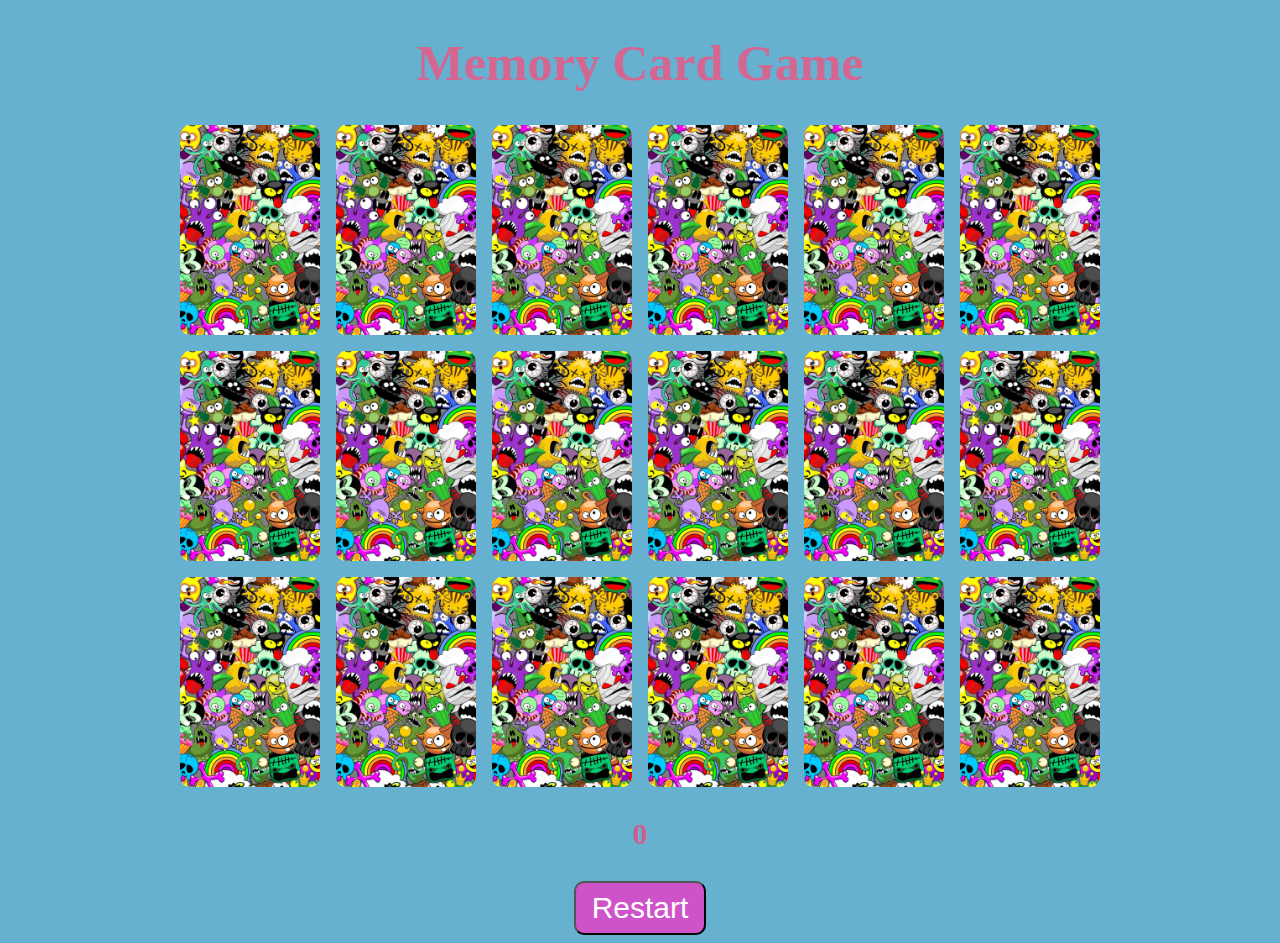
<file: index.html>
<!DOCTYPE html>
<html lang="en">
  <head>
    <link rel="stylesheet" href="style.css" />
    <title>Memory Game</title>
  </head>
  <body>
    <h1>Memory Card Game</h1>
    <div id="cards"></div>
    <p id="score"></p>
    <div class="actions">

      <button onclick="restart();">Restart</button>
    </div>
    <script src="script.js"></script>
  </body>
</html>
</file>
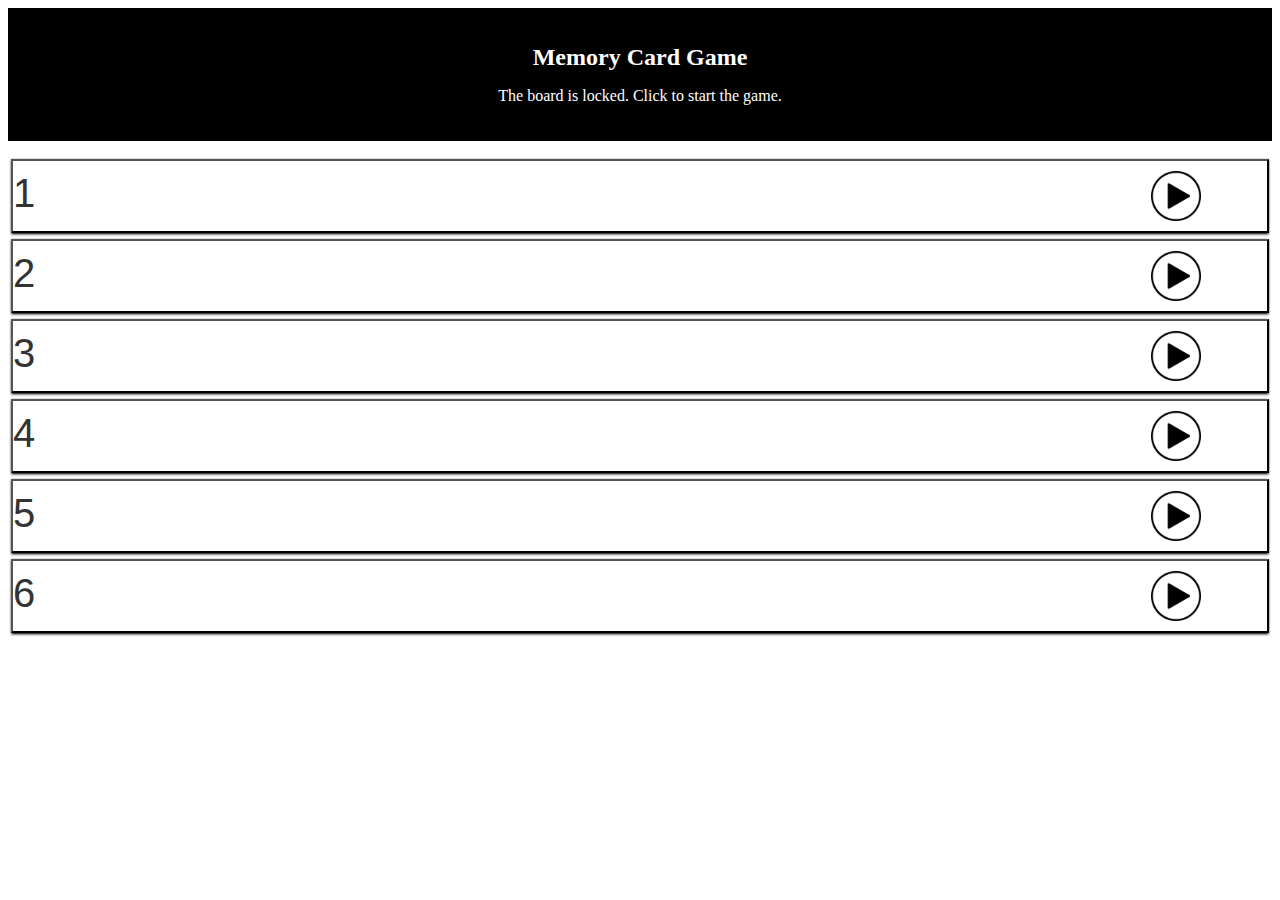
<file: firstsc.html>
<!DOCTYPE html>
<html lang="en">
<head>
    <link rel="stylesheet" href="lock.css">
    <title>Memory cards Game</title>
</head>
<body>



    <div class="lock-screen">
        <h1>Memory Card Game</h1>
        <p>The board is locked. Click to start the game.</p>
      </div>
      <br>
      <div>
        
          
        <button class="levelButton" >1<img width="50px" style="float: right;" src="play button.png">
            </button>
        <br>
        <button class="levelButton" >2<img width="50px" style="float: right;" src="play button.png">
        </button>
        <br>
        <button class="levelButton" >3<img width="50px" style="float: right;" src="play button.png">
        </button>
        <br>
        <button class="levelButton" >4<img width="50px" style="float: right;" src="play button.png">
        </button>
        <br>
        <button class="levelButton" >5<img width="50px" style="float: right;" src="play button.png">
        </button>
        <br>
        <button class="levelButton" >6<img width="50px" style="float: right;" src="play button.png">
        </button>
      </div>    
    
</body>
</html>
</file>
<file: style.css>
body {
    min-height: 100vh;
    min-width: 100vh;
    background-color: #66b1cf;
    color: #cd5e90;
  
    align-items: center;
  }
  
  h1 {
    color: rgb(212, 103, 146);
    font-size: large;
    text-align: center;
    font-weight: 700;
    font-size: 50px;
  }
  
  p {
    text-align: center;
    font-size: 30px;
    font-weight: bold;
  }
  
  .actions {
    display: flex;
    justify-content: center;
  }
  
  .actions button {
    padding: 8px 16px;
    font-size: 30px;
    border-radius: 10px;
    background-color: #be63d3;
    color: white;
  }
  
  .cards {
    display: grid;
    justify-content: center;
    grid-gap: 16px;
    grid-template-columns: repeat(6, 140px);
    grid-template-rows: repeat(2, 210px);
  }
  .card {
    height: 210px;
    width: 140px;
    border-radius: 10px;
    background-color: white;
    position: relative;
    transform-style: preserve-3d;
    transition: all 0.5s ease-in-out;


  }
  
  .actions {
    display: flex;
    justify-content: center;
  }
  
  .actions button {
    padding: 8px 16px;
    font-size: 30px;
    border-radius: 10px;
    background-color: #ce52c8;
    color: white;
  }
  
  #cards {
    display: grid;
    justify-content: center;
    grid-gap: 16px;
    grid-template-columns: repeat(6, 140px);
    grid-template-rows: repeat(2, 210px);
  }
  .card {
    height: 210px;
    width: 140px;
    border-radius: 10px;
    background-color: white;
    position: relative;
    transform-style: preserve-3d;
    transition: all 0.5s ease-in-out;
  }
  
  .front-image {
    width: 60px;
    height: 60px;
  }
  
  .card.flipped {
    transform: rotateY(180deg);
  }
  
  .front,
  .back {
    backface-visibility: hidden;
    position: absolute;
    border-radius: 10px;
    top: 0;
    left: 0;
    height: 100%;
    width: 100%;

  }
  
  .card .front {
    display: flex;
    justify-content: center;
    align-items: center;
  }
  
  .card .back {
    background-position: center center;
    background-size: cover;
    backface-visibility: hidden;
    background-image: url(bg.jpg);

  }
  
  .card .front {
    transform: rotateY(180deg);
  }
  
  @media (max-width: 1000px) {
      /* Adjust font sizes */
      h1 {
        font-size: 36px;
      }
      .cards {
        grid-template-columns: repeat(3, 140px);
        grid-template-rows: repeat(4, 210px);
        grid-gap: 10px;
      }
    
      .card {
        height: 210px;
        width: 140px;
      }
    
      /* Adjust padding and font size for the restart button */
      .actions button {
        padding: 10px 20px;
        font-size: 24px;
      }
      body {
          min-width: auto;
      }
  }
</file>
<file: lock.css>
.lock-screen {
    background-color: #000;
    color: #fff;
    text-align: center;
    padding: 20px;
  }
  
  h1 {
    font-size: 24px;
  }
  
  p {
    font-size: 16px;
  }
  .levelButton {
    display: inline-block;
    position: relative;
    padding: 10px 0;
    cursor: pointer;
    color: #333333;
    box-sizing: border-box;
    font-family: 'Quicksand', 'Open Sans', Arial,Helvetica,sans-serif;
    box-shadow: 0 2px 2px 0 rgba(0, 0, 0, 0.44), 0 3px 1px -2px rgba(0, 0, 0, 0.5), 0 0 2px 0 rgba(0, 0, 0, 0.42);
    width: calc(100% - 6px);
    text-align: left;
    font-variant: small-caps;
    margin: 0 3px 6px 3px;
    padding-right: 66px;
    background-color: #FFFFFF;
    font-size: 40px
  }
</file>
